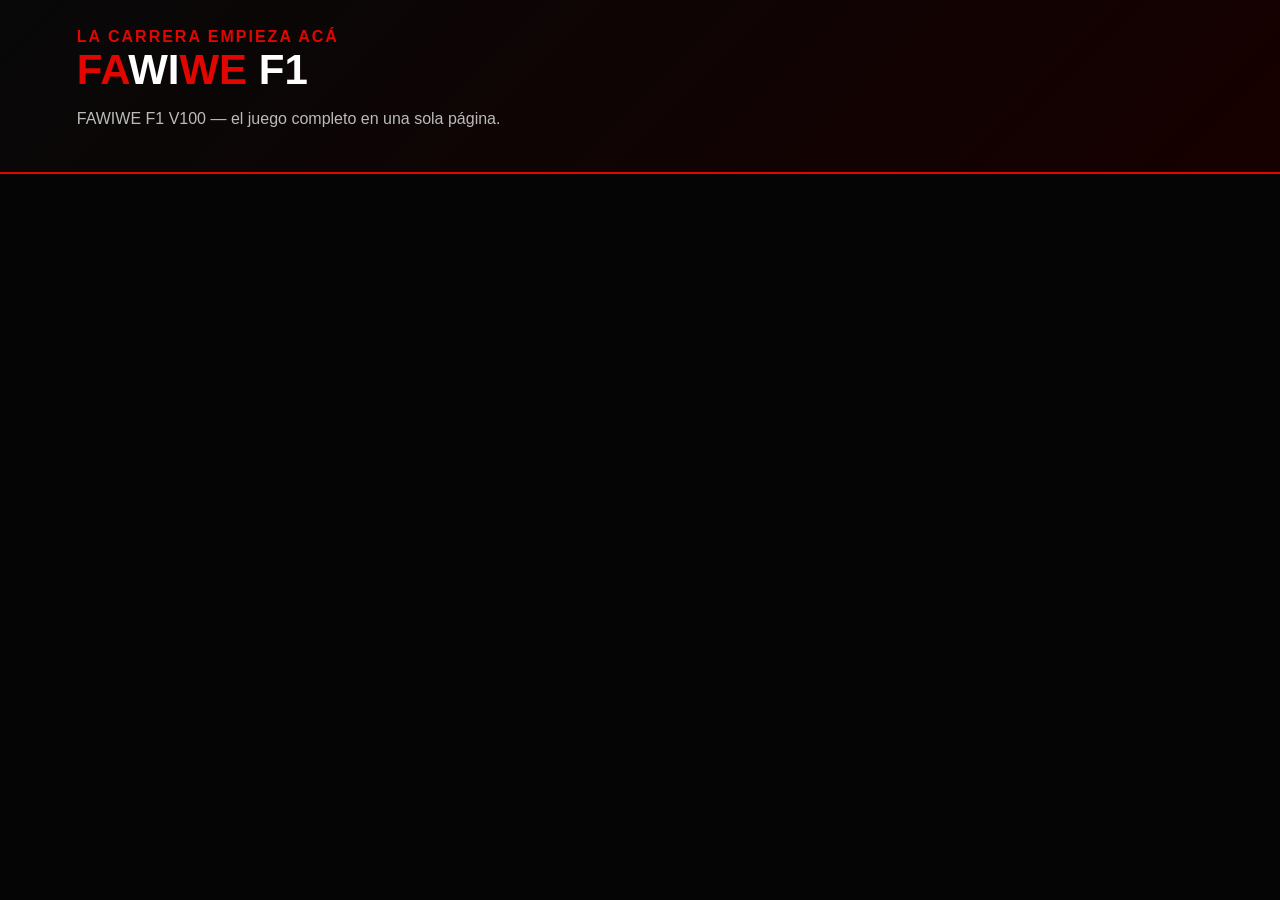
<file: codigo/base/outer_pre.html>
<!doctype html><html><head><meta charset="utf-8"><meta name="viewport" content="width=device-width,initial-scale=1"><title>FAWIWE</title><style>body{margin:0;background:#050505;color:#fff;font-family:Arial,sans-serif}header{padding:28px 6%;background:linear-gradient(135deg,#080808,#170000);border-bottom:2px solid #e10600}h1{margin:0;font-size:42px}p{color:#bbb}main{padding:30px 4%}iframe{width:100%;height:850px;border:0;border-radius:14px;background:#000;box-shadow:0 0 40px #000} .tag{color:#e10600;font-weight:900;letter-spacing:2px}</style></head><body><header><div class="tag">LA CARRERA EMPIEZA ACÁ</div><h1><span style="color:#e10600">FA</span><span>WI</span><span style="color:#e10600">WE</span> F1</h1><p>FAWIWE F1 V100 — el juego completo en una sola página.</p></header><main><iframe title="FAWIWE F1 V100" srcdoc="
</file>
